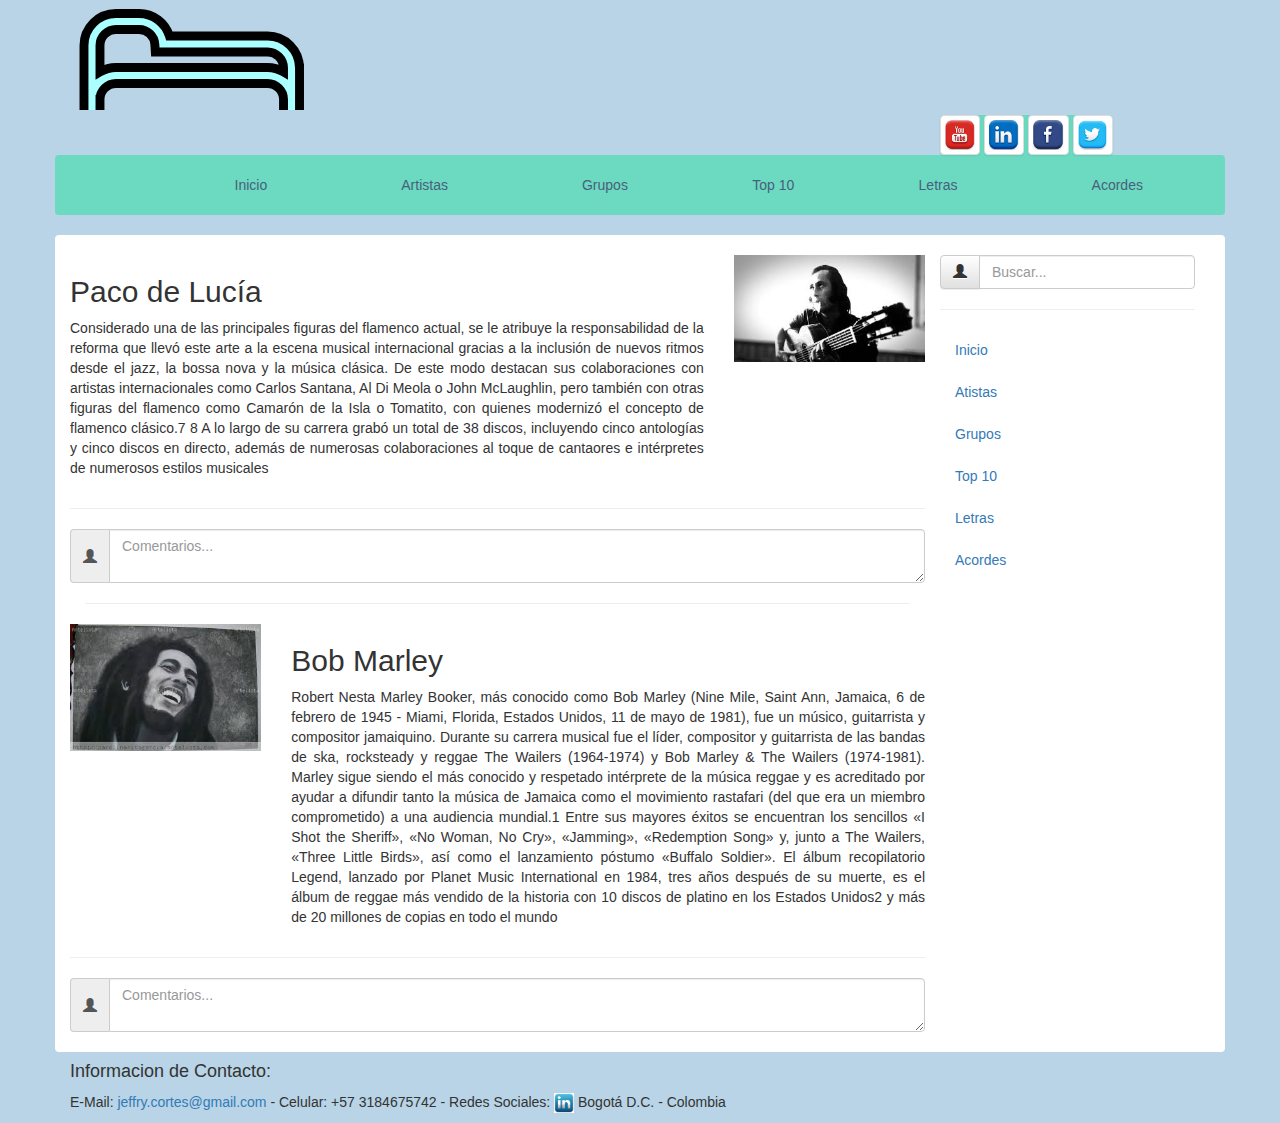
<file: bootstrap/index.html>
<!DOCTYPE html>
<html>
  <head>
    <meta charset="utf-8">
    <meta name="viewport" content="width=device-width,initial-scale=1">
    <meta name="autor" content="Jeffrey Cortés">
    <meta name="description" content="Proyeco Práctico - Curso Frameworks CSS Next U - Cartelera de Cines">
    <title>Blog de Música -JeffMusic</title>
    <!-- Styles -->
    <link href="css/bootstrap.min.css" type="text/css" rel="stylesheet">
    <link href="css/bootstrap-theme.css" type="text/css" rel="stylesheet">
    <link href="css/app.css" type="text/css" rel="stylesheet">
    <!-- Screpts -->
    <script type="text/javascript" src="js/jquery.js"></script>
    <script type="text/javascript" src="js/bootstrap.js"></script>
  </head>
  <body>
    <header class="container">
      <div class="row">
        <div class="col-xs-12">
          <svg width="100%" height="110" xmlns="http://www.w3.org/2000/svg" xmlns:svg="http://www.w3.org/2000/svg">
              <image xlink:href="image/logo.svg" width="100%" height="100%" x="2" y="2" class="img-responsive"></image>
          </svg>
        </div>
      </div>
      <div class="row">
        <div class=" col-sm-10 col-sm-offset-1">
          <nav class="pull-right" id="Nav-RedesSociales">
            <a href="https://www.youtube.com/?hl=es&gl=ES"><img src="image/Logo_Youtube.png" alt="Youtube" class="img-thumbnail"></a>
            <a href="https://es.linkedin.com"><img src="image/Logo_LinkedIn_Large.png" alt="LinkedIn" class="img-thumbnail"></a>
            <a href="https://es-la.facebook.com"><img src="image/Logo_Facebook.png" alt="Facebook" class="img-thumbnail"></a>
            <a href="https://twitter.com/?lang=es"><img src="image/Logo_Twitter.png" alt="Twitter" class="img-thumbnail"></a>
          </nav>
        </div>
      </div>
      <nav class="row">
        <div class="col-xs-1"></div>
        <div class="col-xs-11">
          <ul class="nav navbar-pills nav-justified">
            <li class="active"> <a href="#">Inicio</a></li>
            <li> <a href="#">Artistas</a></li>
            <li> <a href="#">Grupos</a></li>
            <li> <a href="#">Top 10</a></li>
            <li> <a href="#">Letras</a></li>
            <li> <a href="#">Acordes</a></li>
          </ul>
        </div>
      </nav>
    </header>
    <br>
    <section class="container" id="Contenedor">
      <div class="row">
        <div class="col-xs-12 col-md-9">
          <div id="Articulo-1" class="row">
            <article class="row">
              <div class="col-xs-12 col-md-9">
                <h2>Paco de Lucía</h2>
                <p class="text-justify">
                  Considerado una de las principales figuras del flamenco actual, se le atribuye la responsabilidad de la reforma que llevó este arte a la escena musical internacional gracias a la inclusión de nuevos ritmos desde el jazz, la bossa nova y la música clásica. De este modo destacan sus colaboraciones con artistas internacionales como Carlos Santana, Al Di Meola o John McLaughlin, pero también con otras figuras del flamenco como Camarón de la Isla o Tomatito, con quienes modernizó el concepto de flamenco clásico.7 8 A lo largo de su carrera grabó un total de 38 discos, incluyendo cinco antologías y cinco discos en directo, además de numerosas colaboraciones al toque de cantaores e intérpretes de numerosos estilos musicales
                </p>
              </div>
              <div class="col-xs-12 col-md-3 text-center">
                <img src="image/Retrato_PacoDeLucia.jpg" alt="Logo" class="img-responsive center-block">
              </div>
            </article>
            <hr>
            <div class="row">
              <div class="col-xs-12">
                <div class="input-group">
                  <span class="input-group-addon" id="basic-addon1"><span class="glyphicon glyphicon-user" aria-hidden="true"></span></span>
                  <textarea name="comentarios" rows="2" class="form-control" placeholder="Comentarios..."></textarea>
                </div>
              </div>
            </div>
          </div>
          <hr>
          <div id="Articulo-2" class="row">
            <article class="row">
              <div class="col-xs-12 col-md-3 text-center">
                <img src="image/Retrato_Bob.jpg" alt="Logo" class="img-responsive center-block">
              </div>
              <div class="col-xs-12 col-md-9">
                <h2>Bob Marley</h2>
                <p class="text-justify">
                  Robert Nesta Marley Booker, más conocido como Bob Marley (Nine Mile, Saint Ann, Jamaica, 6 de febrero de 1945 - Miami, Florida, Estados Unidos, 11 de mayo de 1981), fue un músico, guitarrista y compositor jamaiquino. Durante su carrera musical fue el líder, compositor y guitarrista de las bandas de ska, rocksteady y reggae The Wailers (1964-1974) y Bob Marley & The Wailers (1974-1981). Marley sigue siendo el más conocido y respetado intérprete de la música reggae y es acreditado por ayudar a difundir tanto la música de Jamaica como el movimiento rastafari (del que era un miembro comprometido) a una audiencia mundial.1 Entre sus mayores éxitos se encuentran los sencillos «I Shot the Sheriff», «No Woman, No Cry», «Jamming», «Redemption Song» y, junto a The Wailers, «Three Little Birds», así como el lanzamiento póstumo «Buffalo Soldier». El álbum recopilatorio Legend, lanzado por Planet Music International en 1984, tres años después de su muerte, es el álbum de reggae más vendido de la historia con 10 discos de platino en los Estados Unidos2 y más de 20 millones de copias en todo el mundo
                </p>
              </div>
            </article>
            <hr>
            <div class="row">
              <div class="col-xs-12">
                <div class="input-group">
                  <span class="input-group-addon" id="basic-addon1"><span class="glyphicon glyphicon-user" aria-hidden="true"></span></span>
                  <textarea name="comentarios" rows="2" class="form-control" placeholder="Comentarios..."></textarea>
                </div>
              </div>
            </div>
          </div>
        </div>
        <aside class="hidden-xs col-md-3">
          <div class="input-group">
            <span class="input-group-btn">
              <button class="btn btn-default" type="button">
                <span class="glyphicon glyphicon-user" aria-hidden="true"></span>
              </button>
            </span>
            <input type="text" class="form-control" placeholder="Buscar...">
          </div>
          <hr>
          <ul class="nav nav-pills nav-stacked">
            <li><a href="#" >Inicio</a></li>
            <li><a href="#" >Atistas</a></li>
            <li><a href="#" >Grupos</a></li>
            <li><a href="#" >Top 10</a></li>
            <li><a href="#" >Letras</a></li>
            <li><a href="#" >Acordes</a></li>
          </ul>
        </aside>
      </div>
    </section>
    <footer class="container">
      <h4>Informacion de Contacto:</h4>
      <p>E-Mail: <a href="mailto:jeffry.cortes@gmail.com">jeffry.cortes@gmail.com</a> -
        Celular: +57 3184675742 -
        Redes Sociales: <a href="https://es.linkedin.com/in/jeffrey-cortes-72b1824b">
                          <img src="image/Logo_LinkedIn.jpg" alt="LogoLinkedIn" width="20px" height="20px">
                        </a>
        Bogotá D.C. - Colombia
      </p>
    </footer>
  </body>
</html>
</file>
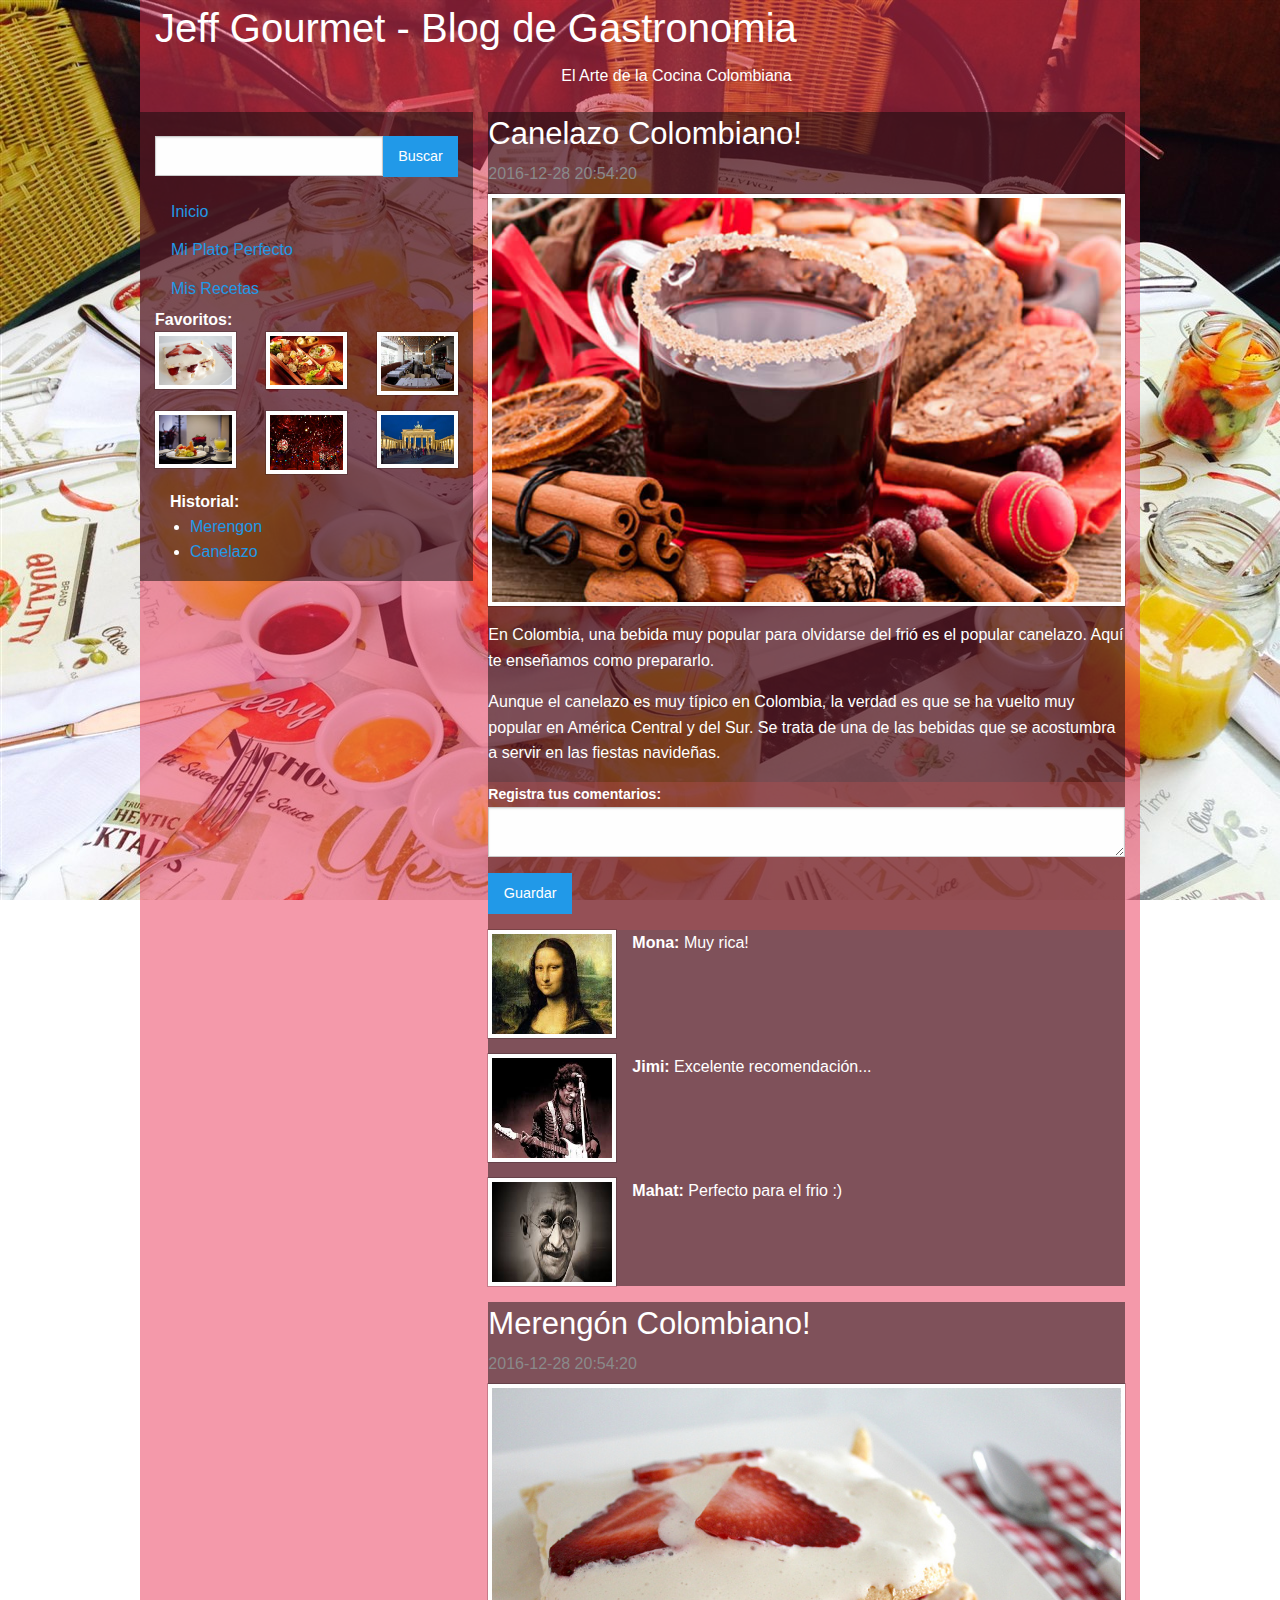
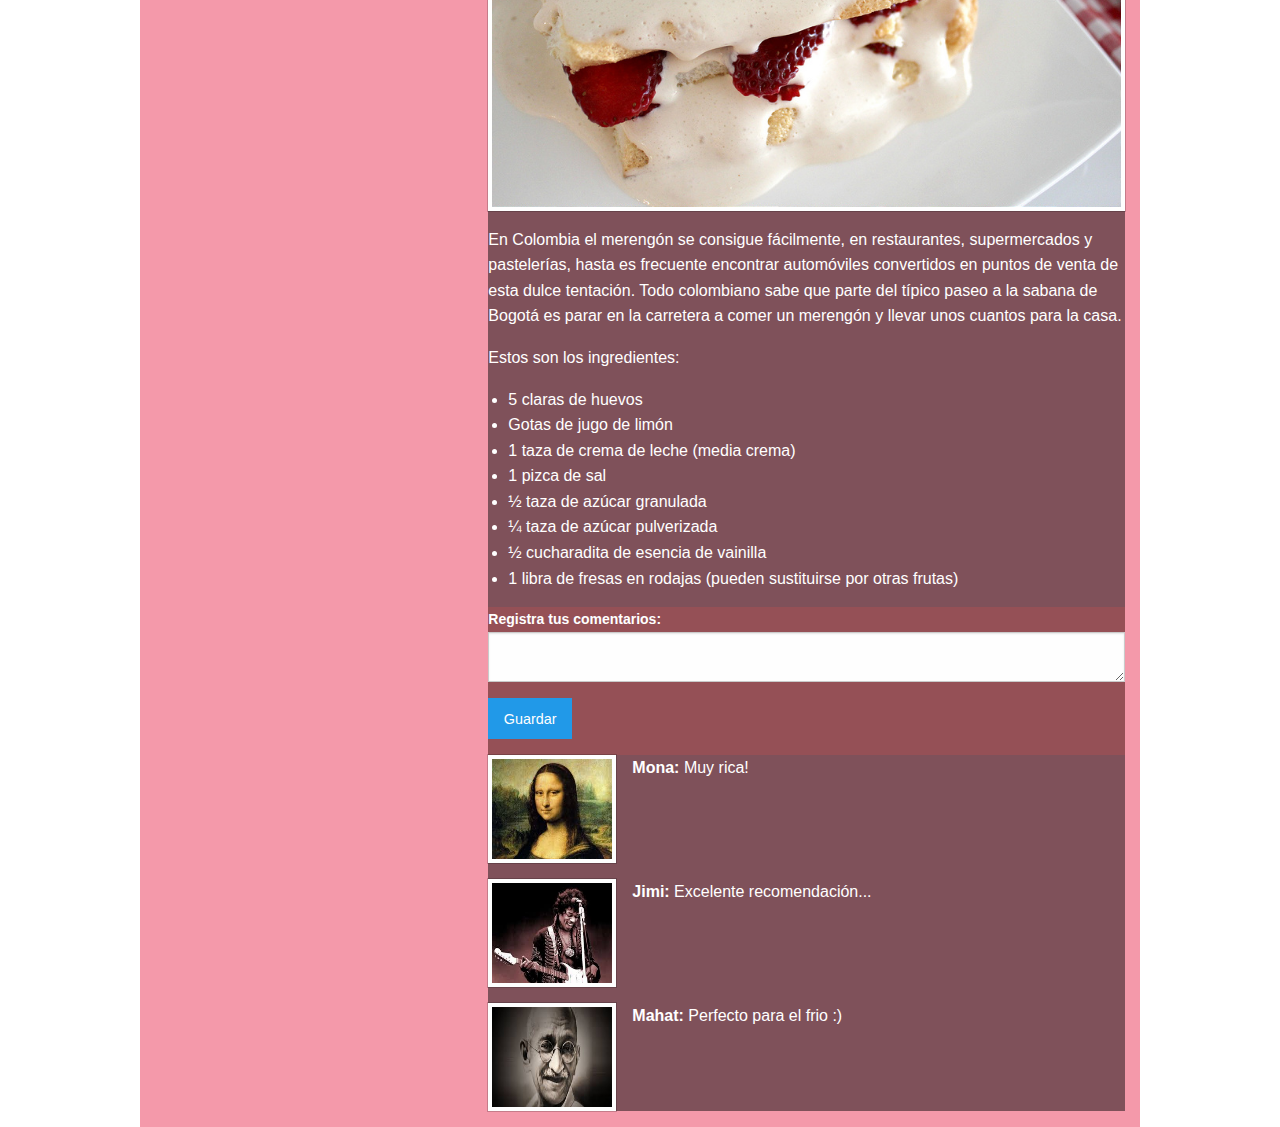
<file: foundation/index.html>
<!doctype html>
<html class="no-js" lang="en" dir="ltr">
  <head>
    <meta charset="utf-8">
    <meta http-equiv="x-ua-compatible" content="ie=edge">
    <meta name="viewport" content="width=device-width, initial-scale=1.0">
    <title>Jeff Gourmet</title>
    <link rel="stylesheet" href="css/foundation.css">
    <link rel="stylesheet" href="css/app.css">
  </head>
  <body>
    <div class="row">
      <div id="Contenedor" class="small-10 small-centered columns" >
        <div class="row">
          <div class="small-12 columns">
            <h2>Jeff Gourmet - Blog de Gastronomia</h2>
            <div class="row">
              <div class="small-12 medium-4 medium-offset-4 text-right columns ">
                El Arte de la Cocina Colombiana
              </div>
            </div>
          </div>
        </div>
        <br>
        <div class="row">
          <aside class="medium-4 column hide-for-small-only">
            <br>
            <div class="input-group">
              <input class="input-group-field" type="text">
              <div class="input-group-button">
                <input type="submit" class="button" value="Buscar">
              </div>
            </div>
            <nav>
              <ul class="menu vertical">
                <li><a href="#">Inicio</a></li>
                <li><a href="#">Mi Plato Perfecto</a></li>
                <li><a href="#">Mis Recetas</a></li>
              </ul>
            </nav>
            <strong>Favoritos:</strong>
            <div class="medium-12">
              <div class="row small-up-2 medium-up-3">
                <div class="column column-block">
                  <img src="image/Merengon.jpeg" class="thumbnail" alt="">
                </div>
                <div class="column column-block">
                  <img src="image/FondoMesas.jpeg" class="thumbnail" alt="">
                </div>
                <div class="column column-block">
                  <img src="image/FondoMesaRedonda.jpeg" class="thumbnail" alt="">
                </div>
                <div class="column column-block">
                  <img src="image/FondoFrutas.jpeg" class="thumbnail" alt="">
                </div>
                <div class="column column-block">
                  <img src="image/FondoEstelar.jpeg" class="thumbnail" alt="">
                </div>
                <div class="column column-block">
                  <img src="image/Paisaje_Berlin.jpg" class="thumbnail" alt="">
                </div>
              </div>
            </div>
            <div class="medium-12 column">
              <strong>Historial:</strong>
              <ul>
                <li><a href="#Merengon">Merengon</a></li>
                <li><a href="#Canelazo">Canelazo</a></li>
              </ul>
            </div>
          </aside>
          <div class="medium-8 column">
            <article class="" id="Canelazo">
              <h3>Canelazo Colombiano!</h3>
              <h6 class="subheader">2016-12-28 20:54:20</h6>
              <img src="image/Canelazo.jpg" class="thumbnail">
              <p>En Colombia, una bebida muy popular para olvidarse del frió es el popular canelazo. Aquí te enseñamos como prepararlo.</p>
              <p>Aunque el canelazo es muy típico en Colombia, la verdad es que se ha vuelto muy popular en América Central y del Sur. Se trata de una de las bebidas que se acostumbra a servir en las fiestas navideñas.</p>
              <label>
                <strong>Registra tus comentarios:</strong>
                <textarea></textarea><input type="submit" class="button" value="Guardar">
              </label>
              <div class="media-object">
                <div class="media-object-section">
                  <div class="thumbnail">
                    <img src="image/Retrato_Monalisa.jpg">
                  </div>
                </div>
                <div class="media-object-section">
                  <p><strong>Mona:</strong> Muy rica!</p>
                </div>
              </div>
              <div class="media-object">
                <div class="media-object-section">
                  <div class="thumbnail">
                    <img src="image/Retrato_JimiHendrix.jpg">
                  </div>
                </div>
                <div class="media-object-section">
                  <p><strong>Jimi:</strong> Excelente recomendación...</p>
                </div>
              </div>
              <div class="media-object">
                <div class="media-object-section">
                  <div class="thumbnail">
                    <img src="image/Retrato_MahatmaGandhi.jpg">
                  </div>
                </div>
                <div class="media-object-section">
                  <p><strong>Mahat:</strong> Perfecto para el frio :)</p>
                </div>
              </div>
            </article>
            <article class="" id="Merengon">
              <h3>Merengón Colombiano!</h3>
              <h6 class="subheader">2016-12-28 20:54:20</h6>
              <img src="image/Merengon.jpeg" class="thumbnail">
              <p>En Colombia el merengón se consigue fácilmente, en restaurantes, supermercados y pastelerías, hasta es frecuente encontrar automóviles convertidos en puntos de venta de esta dulce tentación. Todo colombiano sabe que parte del típico paseo a la sabana de Bogotá es parar en la carretera a comer un merengón y llevar unos cuantos para la casa.</p>
              <p>Estos son los ingredientes:
                <ul>
                  <li>5 claras de huevos</li>
                  <li>Gotas de jugo de limón</li>
                  <li>1 taza de crema de leche (media crema)</li>
                  <li>1 pizca de sal</li>
                  <li>½ taza de azúcar granulada</li>
                  <li>¼ taza de azúcar pulverizada</li>
                  <li>½ cucharadita de esencia de vainilla</li>
                  <li>1 libra de fresas en rodajas (pueden sustituirse por otras frutas)</li>
                </ul>
              </p>
              <label>
                <strong>Registra tus comentarios:</strong>
                <textarea></textarea><input type="submit" class="button" value="Guardar">
              </label>
              <div class="media-object">
                <div class="media-object-section">
                  <div class="thumbnail">
                    <img src="image/Retrato_Monalisa.jpg">
                  </div>
                </div>
                <div class="media-object-section">
                  <p><strong>Mona:</strong> Muy rica!</p>
                </div>
              </div>
              <div class="media-object">
                <div class="media-object-section">
                  <div class="thumbnail">
                    <img src="image/Retrato_JimiHendrix.jpg">
                  </div>
                </div>
                <div class="media-object-section">
                  <p><strong>Jimi:</strong> Excelente recomendación...</p>
                </div>
              </div>
              <div class="media-object">
                <div class="media-object-section">
                  <div class="thumbnail">
                    <img src="image/Retrato_MahatmaGandhi.jpg">
                  </div>
                </div>
                <div class="media-object-section">
                  <p><strong>Mahat:</strong> Perfecto para el frio :)</p>
                </div>
              </div>
            </article>
          </div>
        </div>
      </div>
    </div>
  </body>
</html>
</file>
<file: bootstrap/css/app.css>
body{
  background: #b8d4e6;
}
#Nav-RedesSociales img:hover{
  padding: 0px;
}
#Nav-RedesSociales img{
  height: 40px;
  transition: 0.5s;
}
header nav{
  background: #6BDAC1;
  border-radius: 4px;
  -moz-border-radius: 4px;
}
header nav ul li{
  height: 60px;
  vertical-align: middle;
  transition: 0.7s;
}
header nav ul li a{
  color: #48607b;
  transition: 1s;
}
header nav li:hover{
  background: #b8d4e6 !important;
  color: #a6450d;
}
#Contenedor{
  background: #fff;
  padding: 20px 30px;
  border-radius: 4px;
  -moz-border-radius: 4px;
}
</file>
<file: foundation/css/app.css>
body{
  background: url(../image/FondoJarras.jpeg) fixed;
  color: white;
}
aside, article{
  background: rgba(9, 9, 9, 0.5);
}
article  div.thumbnail > img{
  width: 120px;
  height: 100px;
}
#Contenedor{
  background: rgba(233, 51, 85, 0.5);
}
label{
  background: rgba(183, 80, 80, 0.4);
  color: white;
}
nav li > a:hover{
  background: white;
}
</file>
